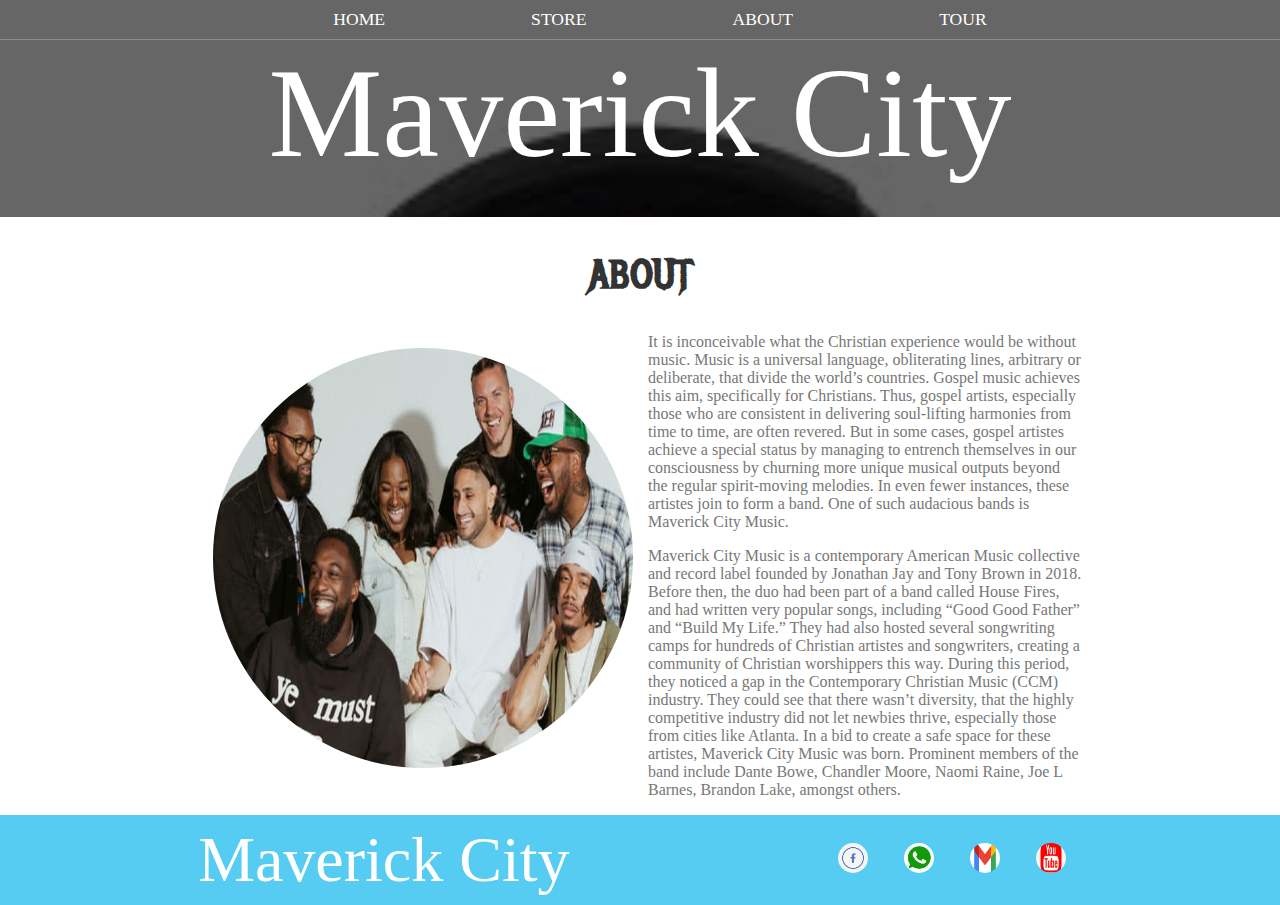
<file: about.html>
<!DOCTYPE html>
<html>
    <head>
        <title>Mavericks | About</title>
        <meta name="description" content="This is the description">
        <link rel="stylesheet" href="tour.css" />
    </head>
    <body>
        <header class="main-header">
            <nav class="nav main-nav">
                <ul>
                    <li><a href="index.html">HOME</a></li>
                    <li><a href="store.html">STORE</a></li>
                    <li><a href="about.html">ABOUT</a></li>
                    <li><a href="tour.html">TOUR</a></li>
                </ul>
            </nav>
            <h1 class="band-name band-name-large">Maverick City</h1>
        </header>

        <section class="content-section container">
            <h2 class="section-header">ABOUT</h2>
            <img class="about-band-image" src="image/maverick1.jpg">
            <p>It is inconceivable what the Christian experience would be without music. Music is a universal language, obliterating lines, arbitrary or deliberate, that divide the world’s countries. Gospel music achieves this aim, specifically for Christians. Thus, gospel artists, especially those who are consistent in delivering soul-lifting harmonies from time to time, are often revered. But in some cases, gospel artistes achieve a special status by managing to entrench themselves in our consciousness by churning more unique musical outputs beyond the regular spirit-moving melodies. In even fewer instances, these artistes join to form a band. One of such audacious bands is Maverick City Music.</p>
            <p>Maverick City Music is a contemporary American Music collective and record label founded by Jonathan Jay and Tony Brown in 2018. Before then, the duo had been part of a band called House Fires, and had written very popular songs, including “Good Good Father” and “Build My Life.” They had also hosted several songwriting camps for hundreds of Christian artistes and songwriters, creating a community of Christian worshippers this way. During this period, they noticed a gap in the Contemporary Christian Music (CCM) industry. They could see that there wasn’t diversity, that the highly competitive industry did not let newbies thrive, especially those from cities like Atlanta. In a bid to create a safe space for these artistes, Maverick City Music was born. Prominent members of the band include Dante Bowe, Chandler Moore, Naomi Raine, Joe L Barnes, Brandon Lake, amongst others.</p>    
        </section>
        
        <footer class="main-footer">
            <div class="container main-footer-container">
                <h3 class="band-name">Maverick City</h3>
                <ul class="nav footer-nav">
                    <li>
                        <a href="https://facebook.com" target="_blank"><img src="image/facebook logo 1.png" width="40" height="40"></a>
                    </li>
                    <li>
                        <a href="https://whatsapp.com" target="_blank"><img src="image/whatsapp logo1.png" width="40" height="40"></a>
                    </li>
                    <li>
                        <a href="https://gmail.com" target="_blank"><img src="image/gmail logo.png" width="40" height="30"></a>
                    </li>
                    <li>
                        <a href="https://youtube.com" target="_blank"><img src="image/youtubelogo.jpg" width="40" height="30"></a>
                    </li>
                </ul>
            </div>
        </footer>
    </body>
</html>
</file>
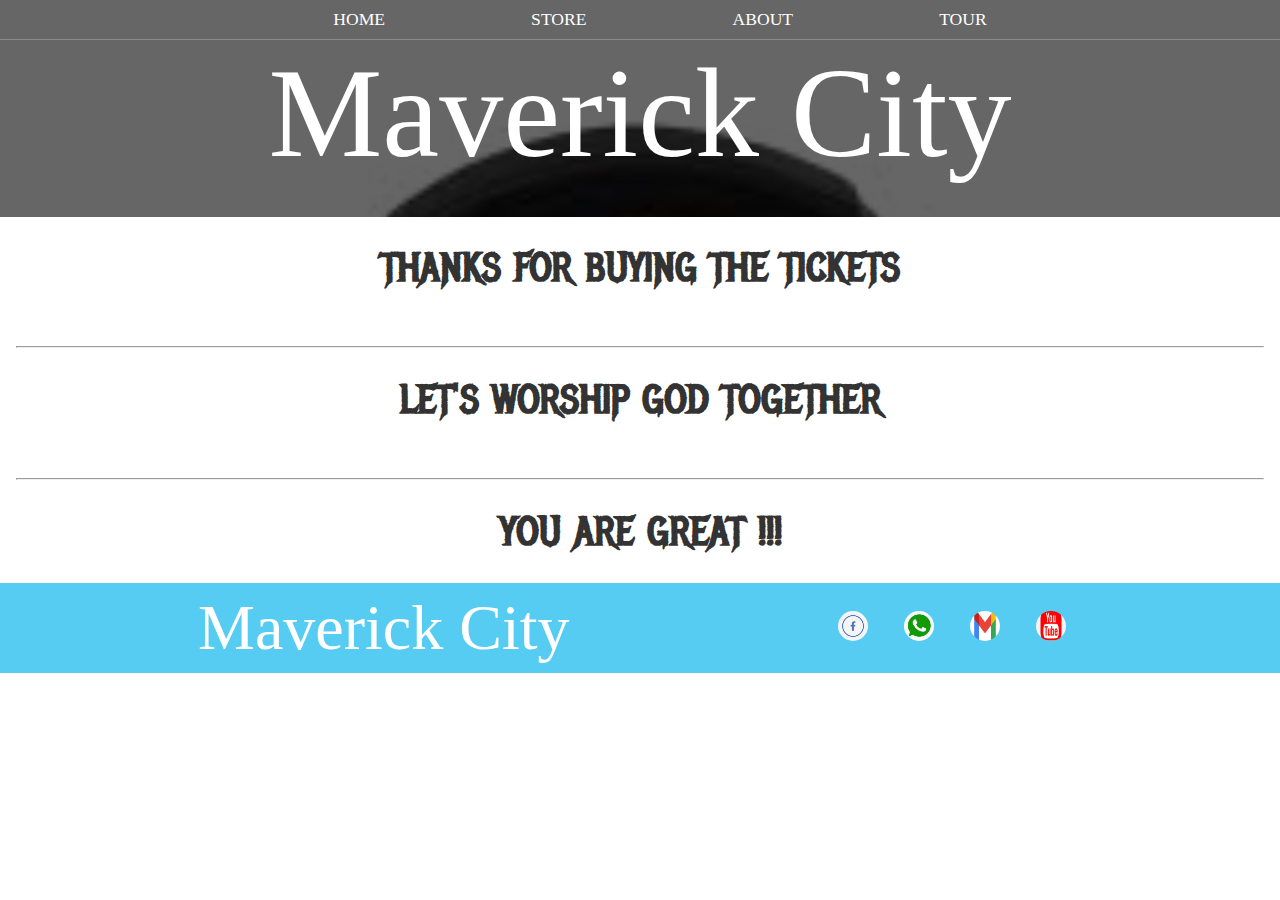
<file: appreciation.html>
<!DOCTYPE html>
<html>
       <head>
           <title>Mavericks | Appreciation</title>
           <meta name="description" content="This is the description">
           <link href="tour.css" rel="stylesheet" type="text/css">
       </head>
        <body>
               <header class="main-header">
                       <nav class="nav main-nav">
                            <ul>
                                <li><a href="index.html">HOME</a></li>
                                <li><a href="store.html">STORE</a></li>
                                <li><a href="about.html">ABOUT</a></li>
                                <li><a href="tour.html">TOUR</a></li>
                            </ul>
                        </nav>
                        <h1 class="band-name band-name-large">Maverick City</h1>         
               </header>

               <section class="content-section cotainer">
                   <h1 class="section-header">THANKS FOR BUYING THE TICKETS</h1>
                   <br>
                   <hr>
                   <h1 class="section-header">LET'S WORSHIP GOD TOGETHER</h1>
                   <br>
                   <hr>
                   <h1 class="section-header">YOU ARE GREAT !!!</h1>
                  
               </section>
               <footer class="main-footer">
                <div class="container main-footer-container">
                <h3 class="band-name">Maverick City</h3>
                <ul class="nav footer-nav">
                    <li>
                        <a href="https://facebook.com" target="_blank"><img src="image/facebook logo 1.png" width="40" height="40"></a>
                    </li>
                    <li>
                        <a href="https://whatsapp.com" target="_blank"><img src="image/whatsapp logo1.png" width="40" height="40"></a>
                    </li>
                    <li>
                        <a href="https://gmail.com" target="_blank"><img src="image/gmail logo.png" width="40" height="30"></a>
                    </li>
                    <li>
                        <a href="https://youtube.com" target="_blank"><img src="image/youtubelogo.jpg" width="40" height="30"></a>
                    </li>
                </ul>
            </div>
            </footer>
        </body> 
</html>
</file>
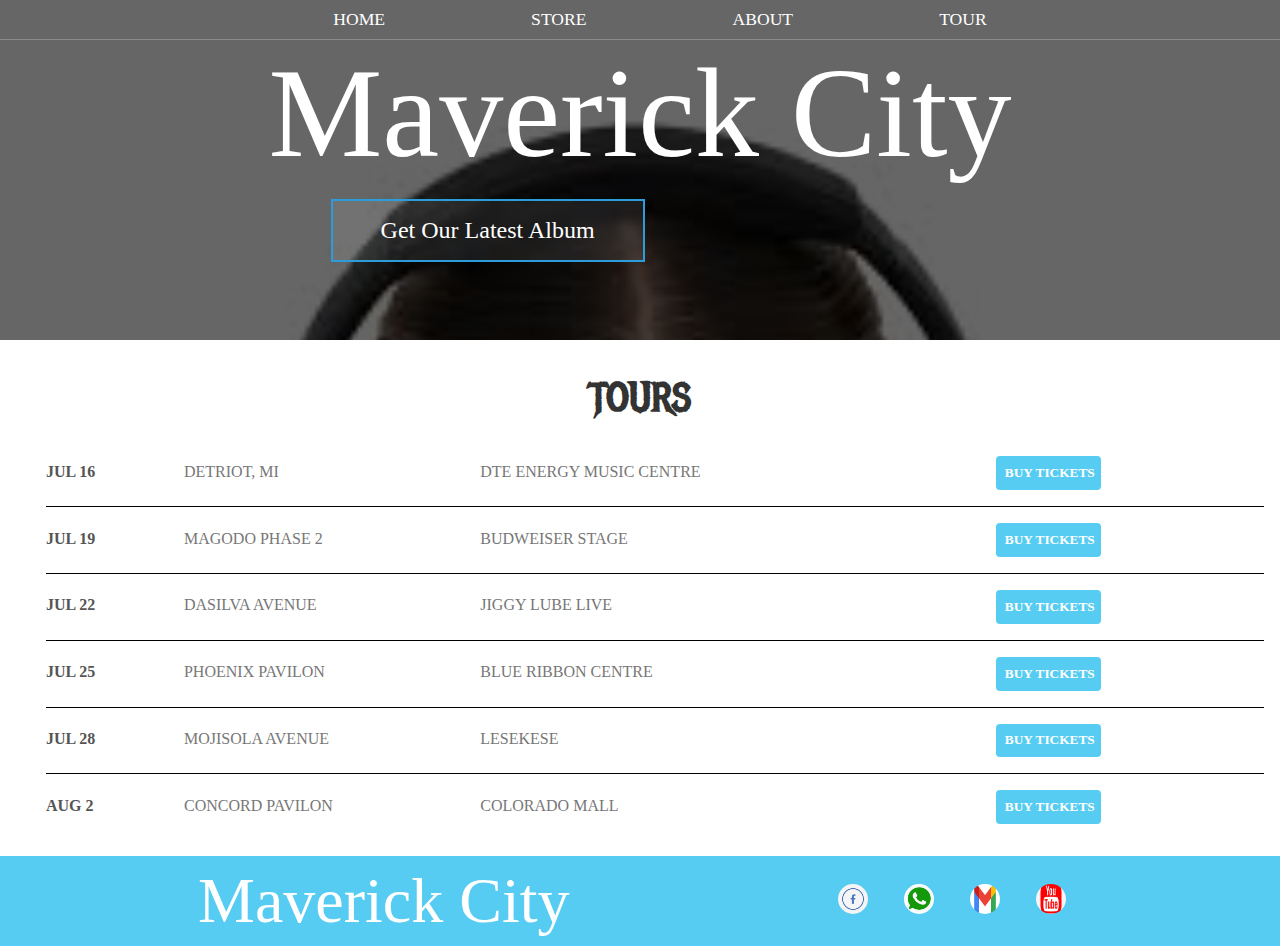
<file: tour.html>
<!DOCTYPE html>
<html>
       <head>
           <title>Mavericks | Tour</title>
           <meta name="description" content="This is the description">
           <link href="tour.css" rel="stylesheet" type="text/css">
       </head>
        <body>
               <header class="main-header">
                       <nav class="nav main-nav">
                            <ul>
                                <li><a href="index.html">HOME</a></li>
                                <li><a href="store.html">STORE</a></li>
                                <li><a href="about.html">ABOUT</a></li>
                                <li><a href="tour.html">TOUR</a></li>
                            </ul>
                        </nav>
                        <h1 class="band-name band-name-large">Maverick City</h1> 
                        <div class="container">
                        <a href="store.html">
                            <button class="btn btn-header" type="button" >Get Our Latest Album</button>
                        </a>    
                       </div>          
               </header>
               <section class="content-section cotainer">
                   <h2 class="section-header">TOURS</h2>
                   <div>
                       <div class="tour-row">
                           <span class="tour-item tour-date">JUL 16</span>     
                           <span class="tour-item tour-city">DETRIOT, MI</span>
                           <span class="tour-item tour-arena">DTE ENERGY MUSIC CENTRE</span>
                           <a href="appreciation.html"><button type="button" class="btn tour-item tour-btn btn-primary">BUY TICKETS</button></a> 
                       </div>
                       <div class="tour-row">
                        <span class="tour-item tour-date">JUL 19</span>       
                        <span class="tour-item tour-city">MAGODO PHASE 2</span>
                        <span class="tour-item tour-arena">BUDWEISER STAGE</span>
                        <a href="appreciation.html"><button type="button" class="btn tour-item tour-btn btn-primary">BUY TICKETS</button></a>
                    </div>
                    <div class="tour-row">
                        <span class="tour-item tour-date">JUL 22</span>     
                        <span class="tour-item tour-city">DASILVA AVENUE</span>
                        <span class="tour-item tour-arena">JIGGY LUBE LIVE</span>
                        <a href="appreciation.html"><button type="button" class="btn tour-item tour-btn btn-primary">BUY TICKETS</button></a> 
                    </div>
                    <div class="tour-row">
                        <span class="tour-item tour-date">JUL 25</span>      
                        <span class="tour-item tour-city">PHOENIX PAVILON</span>
                        <span class="tour-item tour-arena">BLUE RIBBON CENTRE</span>
                        <a href="appreciation.html"><button type="button" class="btn tour-item tour-btn btn-primary">BUY TICKETS</button></a> 
                    </div>
                    <div class="tour-row">
                        <span class="tour-item tour-date">JUL 28</span>       
                        <span class="tour-item tour-city">MOJISOLA AVENUE</span>
                        <span class="tour-item tour-arena">LESEKESE</span>
                        <a href="appreciation.html"><button type="button" class="btn tour-item tour-btn btn-primary">BUY TICKETS</button></a> 
                    </div>
                    <div class="tour-row">
                        <span class="tour-item tour-date">AUG 2</span>       
                        <span class="tour-item tour-city">CONCORD PAVILON</span>
                        <span class="tour-item tour-arena">COLORADO MALL</span>
                        <a href="appreciation.html"><button type="button" class="btn tour-item tour-btn btn-primary">BUY TICKETS</button></a> 
                    </div>
                   </div>
               </section>
               <footer class="main-footer">
                <div class="container main-footer-container">
                <h3 class="band-name">Maverick City</h3>
                <ul class="nav footer-nav">
                    <li>
                        <a href="https://facebook.com" target="_blank"><img src="image/facebook logo 1.png" width="40" height="40"></a>
                    </li>
                    <li>
                        <a href="https://whatsapp.com" target="_blank"><img src="image/whatsapp logo1.png" width="40" height="40"></a>
                    </li>
                    <li>
                        <a href="https://gmail.com" target="_blank"><img src="image/gmail logo.png" width="40" height="30"></a>
                    </li>
                    <li>
                        <a href="https://youtube.com" target="_blank"><img src="image/youtubelogo.jpg" width="40" height="30"></a>
                    </li>
                </ul>
            </div>
            </footer>
        </body> 
</html>
</file>
<file: tour.css>
@import url("https://fonts.googleapis.com/css?family=Metal+Mania");
* {
    box-sizing: border-box;
    font-family:'Times New Roman', Times, serif;
    color: #777;
}

html, body {
    margin: 0;
    padding: 0;
}
.nav ul{
    margin: 0;
}
.nav li{
    display: inline;
}
.nav a{
    display: inline-block;
    padding: .5em;
    color: white;
    text-decoration: none;
}
.main-nav{
    text-align: center;
    font-size: 1.1em;
    font-weight: lighter;
    border-bottom: 1px solid rgba(225, 225, 225, .3);
}
.main-nav li{
    padding:0 5%
}
.nav a:hover{
    background-color: rgba(225, 225, 225,.3);
}
.main-header{
    background-color: rgba(0, 0, 0,.6);
    background-image: url("image/music7.jpg");
    background-blend-mode: multiply;
    background-size: cover;
    padding-bottom: 30px;
}
.band-name{
    text-align: center;
    margin: 0;
    font-size: 4em;
    font-family: "Booter-zero zero";
    font-weight: normal;
    color: white;   
}
.band-name-large{
    font-size: 8em;
}
.content-section{
    margin: 1em;
}
.container{
    max-width: 900px;
    margin: 0 auto;
    padding: 0 0.5em;
}
.section-header{
    font-family: "Metal Mania";
    color: #333;
    text-align: center;
    font-size: 2.5em;
}
.about-band-image{
    float: left;
    height: 420px;
    width: 420px;
    margin: 15px;
    border-radius: 210%;
}
.main-footer{
    background-color: #56ccf2;
    color: white;
    padding: .25em 0;
}
.main-footer-container{
    display: flex;
    align-items: center;
}
.main-footer-container ul{
    flex-grow: 1;
    text-align: end;
}
.footer-nav li{
    padding: 0 .5em;
}
.footer-nav img{
    width: 30px;
    height:30px;
    border-radius: 15px;
}
.btn{
    text-align: center;
    vertical-align: middle;
    padding: .67em;
    cursor: pointer;
}
.btn-header{
    margin: .5em 15% 2em 15%;
    color: white;
    border: 2px solid #2d9cdb;
    background-color: rgba(225, 225, 225, .1);
    border-radius: 0;
    font-size: 1.5em;
    font-weight: lighter;
    padding-left: 2em;
    padding-right: 2em;
}
.btn-header:hover{
    background-color: rgba(225, 225, 225, .3);
}
.btn-play{
    display: block;
    margin: 0 auto;
    color: #2d9cdb;
    font-size: 4em;
    border-radius: 50%;
    padding: 0;
    width: 100px;
    height: 100px;
}
.tour-row{
    border-bottom: 1px solid black;
    padding-bottom: 1em;
    margin-bottom: 1em;
    margin-left: 30px;
}
.tour-row:last-child{
    border-bottom: none;
}
.tour-item{
    display: inline-block;
    padding-right: .5em;
}
.tour-date{
    color: #555;
    font-weight: bold;
    width: 11%;
}
.tour-city{
    width: 24%;
}
.tour-arena{
    width: 42%;
}
.tour-btn{
    max-width: 19%;
}
.btn-primary{
    color: white;
    background-color: #56ccf2;
    border: none;
    border-radius: .3em;
    font-weight: bold;
}
.btn-primary:hover{
    background-color: #2d9cdb;
}
.shop-item{
    margin: 30px;
}
.shop-item-title{
    display:block;
    width: 100%;
    text-align: center;
    font-weight: bold;
    font-size: 1.5em;
    color: #333;
    margin-bottom: 15px;
}
.shop-item-image{
    height: 250px;
    border-radius: 125px;
}
.shop-item-detail{
    display: flex;
    align-items: center;
    padding: 5px;
}
.shop-item-price{
    flex-grow: 1;
    color: #333;
}
.shop-items {
    display: flex;
    flex-wrap: wrap;
    justify-content: space-around;
}

.cart-header {
    font-weight: bold;
    font-size: 1.25em;
    color: #333;
}

.cart-column {
    display: flex;
    align-items: center;
    border-bottom: 1px solid black;
    margin-right: 1.5em;
    padding-bottom: 10px;
    margin-top: 10px;
}

.cart-row {
    display: flex;
}

.cart-item {
    width: 45%;
}

.cart-price {
    width: 20%;
    font-size: 1.2em;
    color: #333;
}

.cart-quantity {
    width: 35%;
}

.cart-item-title {
    color: #333;
    margin-left: .5em;
    font-size: 1.2em;
}

.cart-item-image {
    width: 75px;
    height: auto;
    border-radius: 10px;
}

.btn-danger {
    color: white;
    background-color: #EB5757;
    border: none;
    border-radius: .3em;
    font-weight: bold;
}

.btn-danger:hover {
    background-color: #CC4C4C;
}

.cart-quantity-input {
    height: 34px;
    width: 50px;
    border-radius: 5px;
    border: 1px solid #56CCF2;
    background-color: #eee;
    color: #333;
    padding: 0;
    text-align: center;
    font-size: 1.2em;
    margin-right: 25px;
}

.cart-row:last-child {
    border-bottom: 1px solid black;
}

.cart-row:last-child .cart-column {
    border: none;
}

.cart-total {
    text-align: end;
    margin-top: 10px;
    margin-right: 10px;
}

.cart-total-title {
    font-weight: bold;
    font-size: 1.5em;
    color: black;
    margin-right: 20px;
}

.cart-total-price {
    color: #333;
    font-size: 1.1em;
}

.btn-purchase , .btn-close {
    display: block;
    margin: 40px auto 80px auto;
    font-size: 1.75em;
}
</file>
